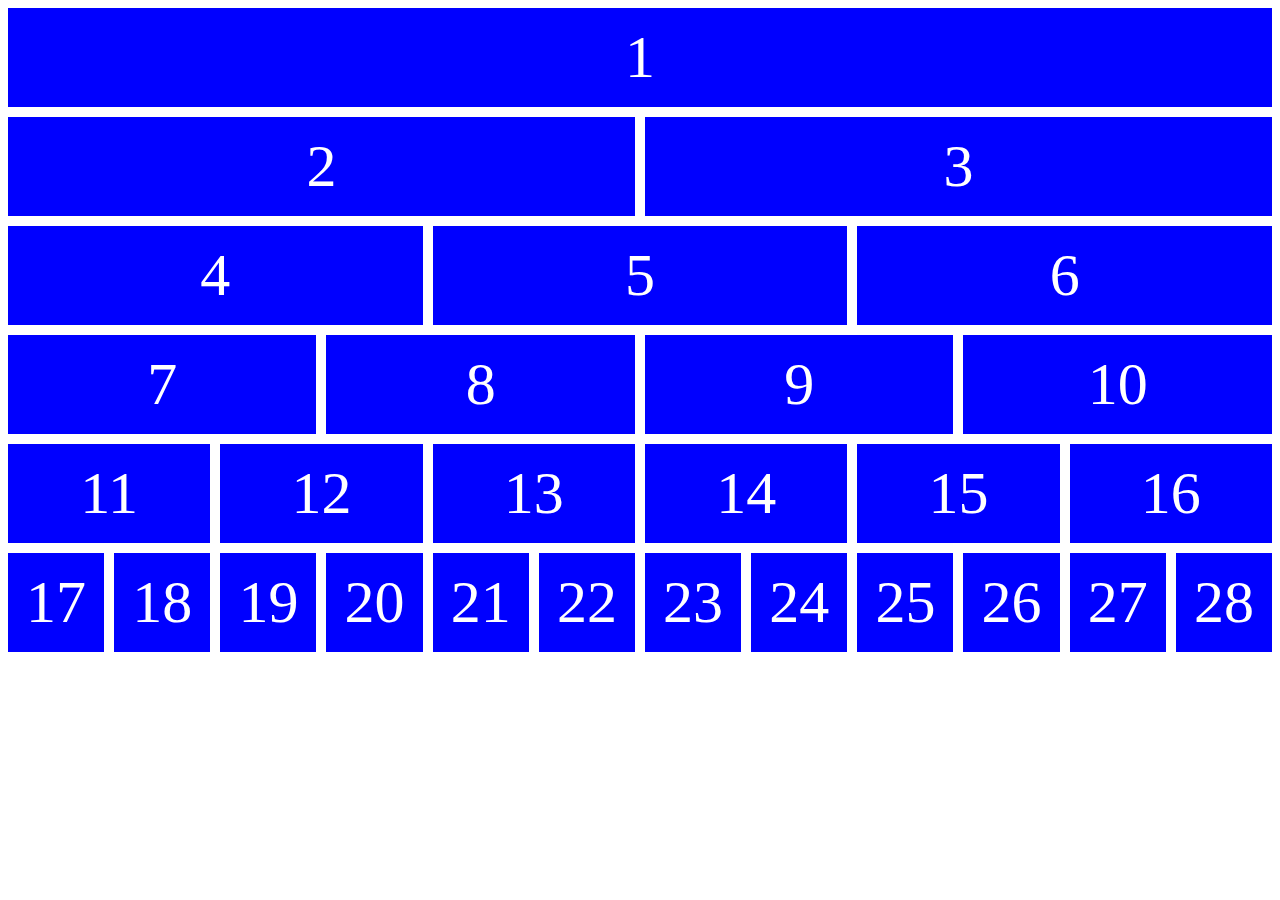
<file: index.html>
<!DOCTYPE html>
<html lang="en">
  <head>
    <meta charset="UTF-8" />
    <meta http-equiv="X-UA-Compatible" content="IE=edge" />
    <meta name="viewport" content="width=device-width, initial-scale=1.0" />
    <link rel="stylesheet" href="style.css" />
    <title>Document</title>
  </head>
  <body>
    <div class="card">1</div>
    <div class="card">2</div>
    <div class="card">3</div>
    <div class="card">4</div>
    <div class="card">5</div>
    <div class="card">6</div>
    <div class="card">7</div>
    <div class="card">8</div>
    <div class="card">9</div>
    <div class="card">10</div>
    <div class="card">11</div>
    <div class="card">12</div>
    <div class="card">13</div>
    <div class="card">14</div>
    <div class="card">15</div>
    <div class="card">16</div>
    <div class="card">17</div>
    <div class="card">18</div>
    <div class="card">19</div>
    <div class="card">20</div>
    <div class="card">21</div>
    <div class="card">22</div>
    <div class="card">23</div>
    <div class="card">24</div>
    <div class="card">25</div>
    <div class="card">26</div>
    <div class="card">27</div>
    <div class="card">28</div>
  </body>
</html>
</file>
<file: style.css>
body {
  display: grid;
  grid-template-rows: repeat(6, 1fr);
  grid-template-columns: repeat(12, 1fr);
  grid-gap: 10px;
}
.card {
  background-color: blue;
  color: white;
  font-size: 60px;
  padding: 15px;
  text-align: center;
}
.card:nth-child(1) {
  grid-column: span 12;
}
.card:nth-child(2),
.card:nth-child(3) {
  grid-column: span 6;
}
.card:nth-child(4),
.card:nth-child(5),
.card:nth-child(6) {
  grid-column: span 4;
}
.card:nth-child(7),
.card:nth-child(8),
.card:nth-child(9),
.card:nth-child(10) {
  grid-column: span 3;
}
.card:nth-child(11),
.card:nth-child(12),
.card:nth-child(13),
.card:nth-child(14),
.card:nth-child(15),
.card:nth-child(16) {
  grid-column: span 2;
}
</file>
